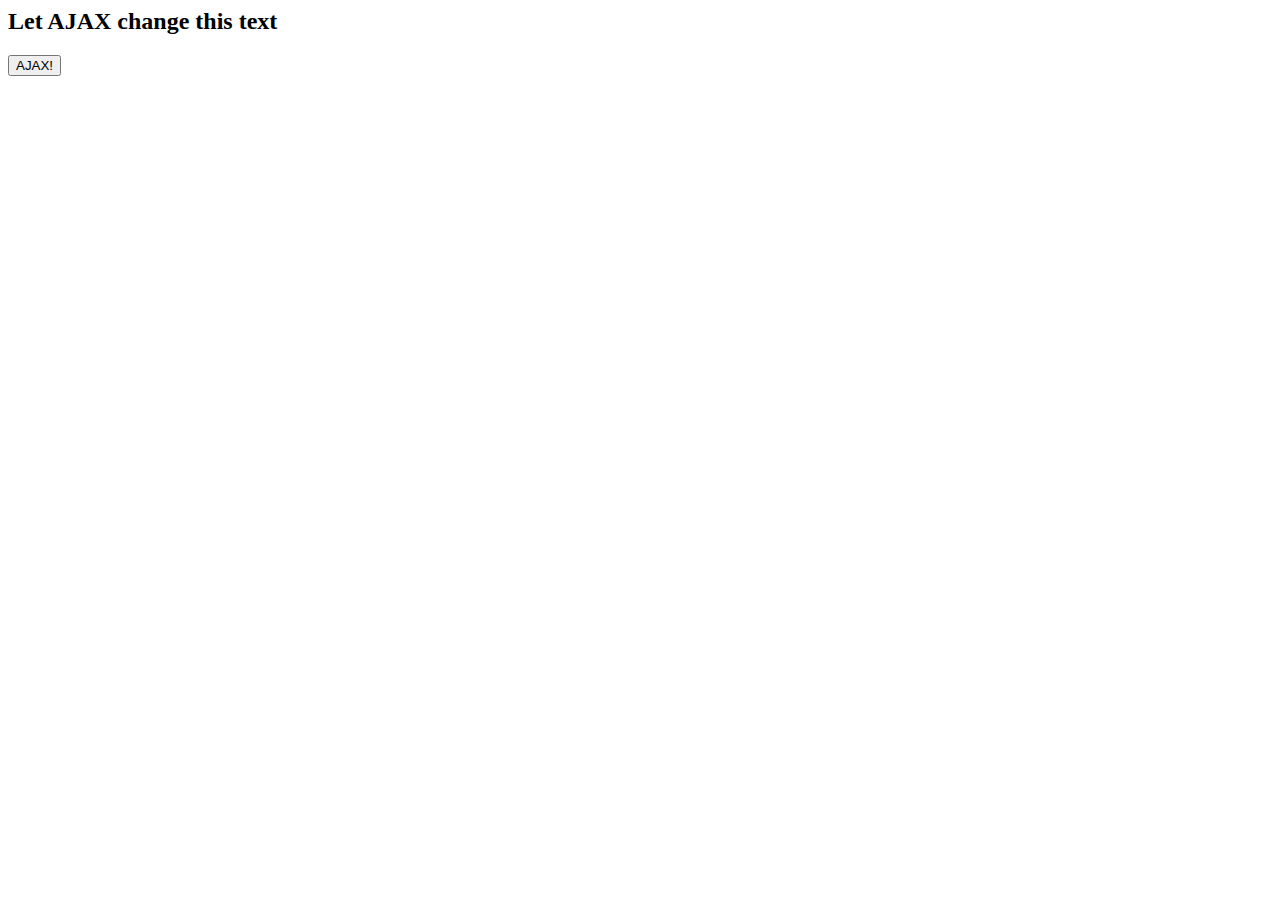
<file: webapp/static/TestPage.html>
<html>
<head>
<script type="text/javascript">
function loadXMLDoc()
{
var xmlhttp;
if (window.XMLHttpRequest)
  {// code for IE7+, Firefox, Chrome, Opera, Safari
  xmlhttp=new XMLHttpRequest();
  }
else
  {// code for IE6, IE5
  xmlhttp=new ActiveXObject("Microsoft.XMLHTTP");
  }
xmlhttp.onreadystatechange=function()
  { 
  if (xmlhttp.readyState==4 && xmlhttp.status==200)
    {
    document.getElementById("myDiv").innerHTML=xmlhttp.responseText;
    }
  }
xmlhttp.open("Get","/static/data/CPU.txt",true);
xmlhttp.send();
}
</script>
</head>
<body>

<div id="myDiv"><h2>Let AJAX change this text</h2></div>
<button type="button" onClick="loadXMLDoc()">AJAX!</button>

</body>
</html>
</file>
